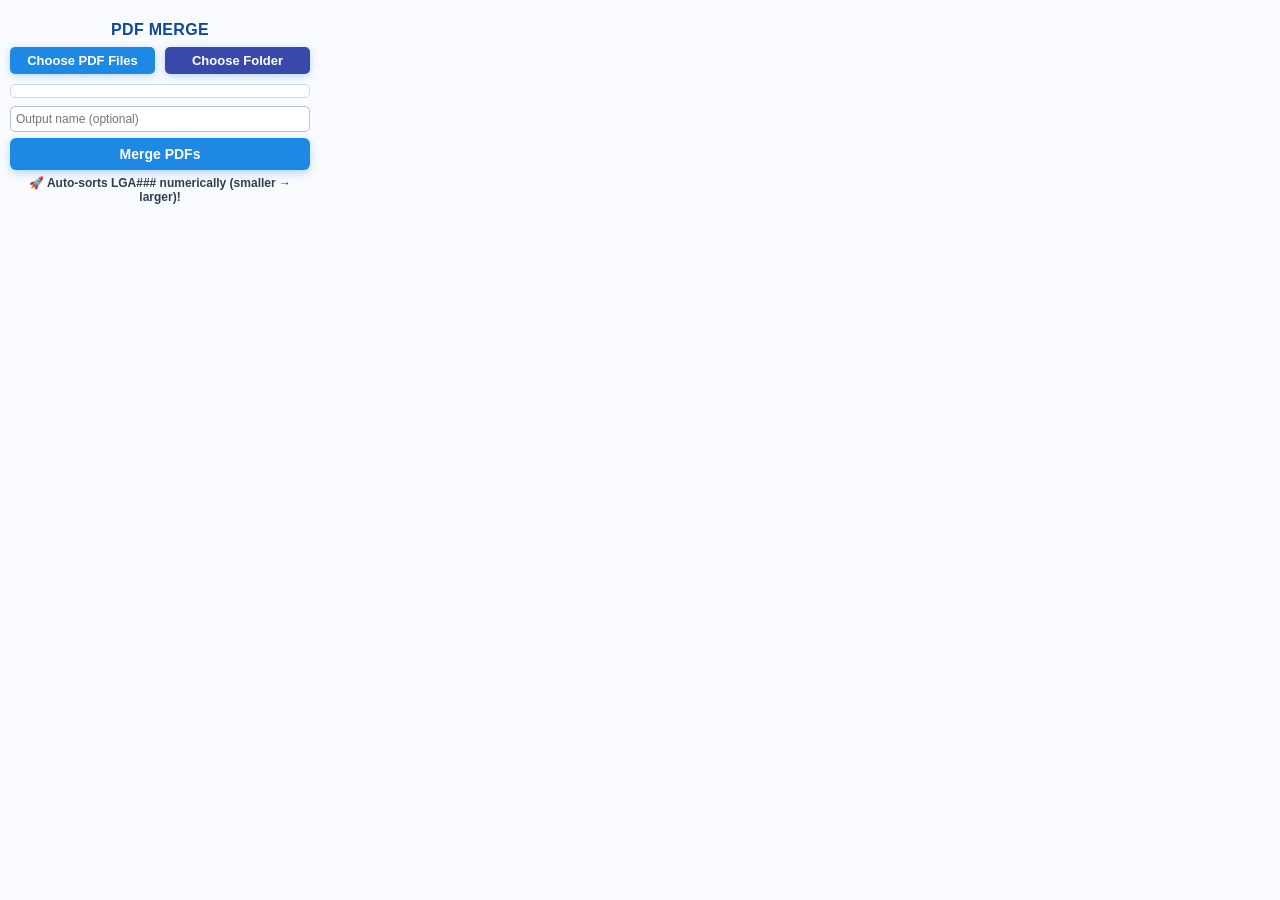
<file: popup.html>
<!DOCTYPE html>
<html lang="en">
<head>
  <meta charset="UTF-8" />
  <title>PDF Merge</title>
  <link rel="stylesheet" href="style.css" />
</head>

<body>
  <h1>PDF Merge</h1>

  <div class="picker">
    <label id="chooseFileBtn" for="fileInput">Choose PDF Files</label>
    <label id="chooseFolderBtn" for="folderInput">Choose Folder</label>
  </div>

  <!-- IMPORTANT: no accept attribute here -->
  <input type="file" id="folderInput" webkitdirectory directory multiple />
  <input type="file" id="fileInput" multiple accept="application/pdf" />

  <div id="progressContainer" class="hidden">
    <div id="progressBar"></div>
  </div>

  <div id="fileList"></div>

  <div class="controls">
    <input
      type="text"
      id="outputName"
      placeholder="Output name (optional)"
      autocomplete="off"
    />
    <button id="mergeBtn">Merge PDFs</button>
  </div>

  <p id="message" class="message"></p>

  <script src="pdf-lib.min.js"></script>
  <script src="sortable.min.js"></script>
  <script src="popup.js"></script>
</body>
</html>
</file>
<file: style.css>
/* Reset and base */
html,
body { 
margin: 0; 
border-radius: 50px; 
overflow-y: auto; 
max-height: 550px; 
box-sizing: border-box;
}

body {
  font-family: 'Segoe UI', Tahoma, Geneva, Verdana, sans-serif;
  width: 320px;
  padding: 10px; /* Reduced from 15px */
  background-color: #f9fbff;
  color: #2c3e50;
  text-align: center;
}

.picker{
  display: flex;
  gap: 10px;
}

/* Title */
h1 {
  font-size: 16px; /* Reduced from 18px */
  color: #0d47a1;
  margin-bottom: 8px; /* Reduced from 12px */
  text-transform: uppercase;
  letter-spacing: 0.3px; /* Reduced */
}

/* Custom file choose button */
#chooseFileBtn, #chooseFolderBtn {
  display: inline-block;
  padding: 6px 12px; /* Reduced padding */
  border-radius: 5px; /* Slightly smaller radius */
  cursor: pointer;
  font-weight: 600;
  font-size: 13px; /* Reduced from 14px */
  box-shadow: 0 2px 8px rgba(30, 136, 229, 0.3); /* Smaller shadow */
  transition: background 0.3s, transform 0.2s;
  user-select: none;
  width: 100%;
  box-sizing: border-box;
  margin-bottom: 4px; /* Added spacing between buttons */
}

#chooseFileBtn {
  background: #1e88e5;
  color: #fff;
}

#chooseFileBtn:hover {
  background: #1565c0;
  transform: translateY(-1px);
}

#chooseFolderBtn {
  background: #3949ab;
  color: #fff;
}

#chooseFolderBtn:hover {
  background: #303f9f;
  transform: translateY(-1px);
}

#chooseFileBtn:active, #chooseFolderBtn:active {
  transform: translateY(0);
}

/* Hide inputs */
#fileInput, #folderInput {
  display: none;
}

/* File list container */
#fileList {
  margin: 6px auto 0 auto; /* Reduced from 10px */
  padding: 6px 4px; /* Reduced padding */
  overflow-y: auto;
  border: 1px solid #ccd6e0;
  border-radius: 5px;
  background: #fff;
  font-size: 12px; /* Reduced from 13px */
  line-height: 1.3; /* Slightly tighter */
  max-height: 160px; /* Reduced from 200px */
  width: 100%;
  box-sizing: border-box;
}

/* Each file item */
.file-item {
  background: #eef3fa;
  border-radius: 4px; /* Smaller radius */
  padding: 3px 5px; /* Reduced padding */
  margin: 1px 6px; /* Reduced margins */
  display: flex;
  align-items: center;
  justify-content: space-between;
  font-size: 12px;
  color: #1e3c72;
  box-shadow: inset 0 1px 1px rgba(0, 0, 0, 0.05); /* Smaller shadow */
  transition: background 0.3s;
  width: calc(100% - 12px);
  box-sizing: border-box;
  white-space: nowrap;
  overflow: hidden;
  text-overflow: ellipsis;
}

.file-item:hover {
  background: #e3ecf9;
}

.hidden {
  display: none !important;
}

/* Delete icon */
.file-del {
  color: #c62828;
  font-weight: bold;
  cursor: pointer;
  font-size: 14px; /* Slightly smaller */
  line-height: 1;
  padding-left: 4px; /* Reduced */
  transition: color 0.2s;
  flex-shrink: 0;
}

.file-del:hover {
  color: #b71c1c;
}

/* Controls container */
.controls {
  margin: 8px auto 0 auto; /* Reduced from 14px */
  display: flex;
  flex-direction: column;
  gap: 6px; /* Reduced from 8px */
  width: 100%;
  box-sizing: border-box;
}

/* Text input */
input[type="text"] {
  border: 1px solid #b0c4de;
  border-radius: 5px;
  padding: 5px; /* Reduced from 6px */
  font-size: 12px; /* Reduced from 13px */
  width: 100%;
  outline: none;
  transition: border-color 0.2s;
  box-sizing: border-box;
}

input[type="text"]:focus {
  border-color: #1e88e5;
}

/* Buttons */
button {
  background: #1e88e5;
  color: white;
  font-weight: 600; /* Slightly lighter */
  font-size: 14px; /* Reduced from 15px */
  border: none;
  border-radius: 6px; /* Smaller radius */
  padding: 8px 0; /* Reduced from 10px */
  cursor: pointer;
  box-shadow: 0 3px 10px rgba(30, 136, 229, 0.3); /* Smaller shadow */
  transition: background-color 0.3s ease, box-shadow 0.3s ease;
  width: 100%;
  box-sizing: border-box;
  user-select: none;
}

button:hover {
  background: #1565c0;
  box-shadow: 0 4px 12px rgba(21, 101, 192, 0.4);
}

button:active {
  background: #0d3c74;
  box-shadow: none;
}

/* Progress bar container */
#progressContainer {
  height: 8px; /* Reduced from 12px */
  background: #e1eaf5;
  border-radius: 6px; /* Smaller radius */
  margin: 10px auto 0 auto; /* Reduced from 15px */
  overflow: hidden;
  box-shadow: inset 0 1px 3px #b0c4db; /* Smaller shadow */
  width: 100%;
  box-sizing: border-box;
}

/* Progress bar fill */
#progressBar {
  height: 8px;
  background: linear-gradient(90deg, #1e88e5, #42a5f5);
  width: 0%;
  border-radius: 6px 0 0 6px;
  transition: width 0.35s ease-in-out;
}

/* Message feedback */
.message {
  margin: 6px auto 0 auto; /* Reduced from 10px */
  font-weight: 600;
  font-size: 12px; /* Reduced from 13px */
  text-align: center;
  transition: color 0.4s ease;
  width: 100%;
  box-sizing: border-box;
}

.message.success {
  color: #2e7d32;
}

.message.error {
  color: #c62828;
}

.file-name {
  overflow: hidden;
  text-overflow: ellipsis;
  white-space: nowrap;
  flex: 1;
}
</file>
